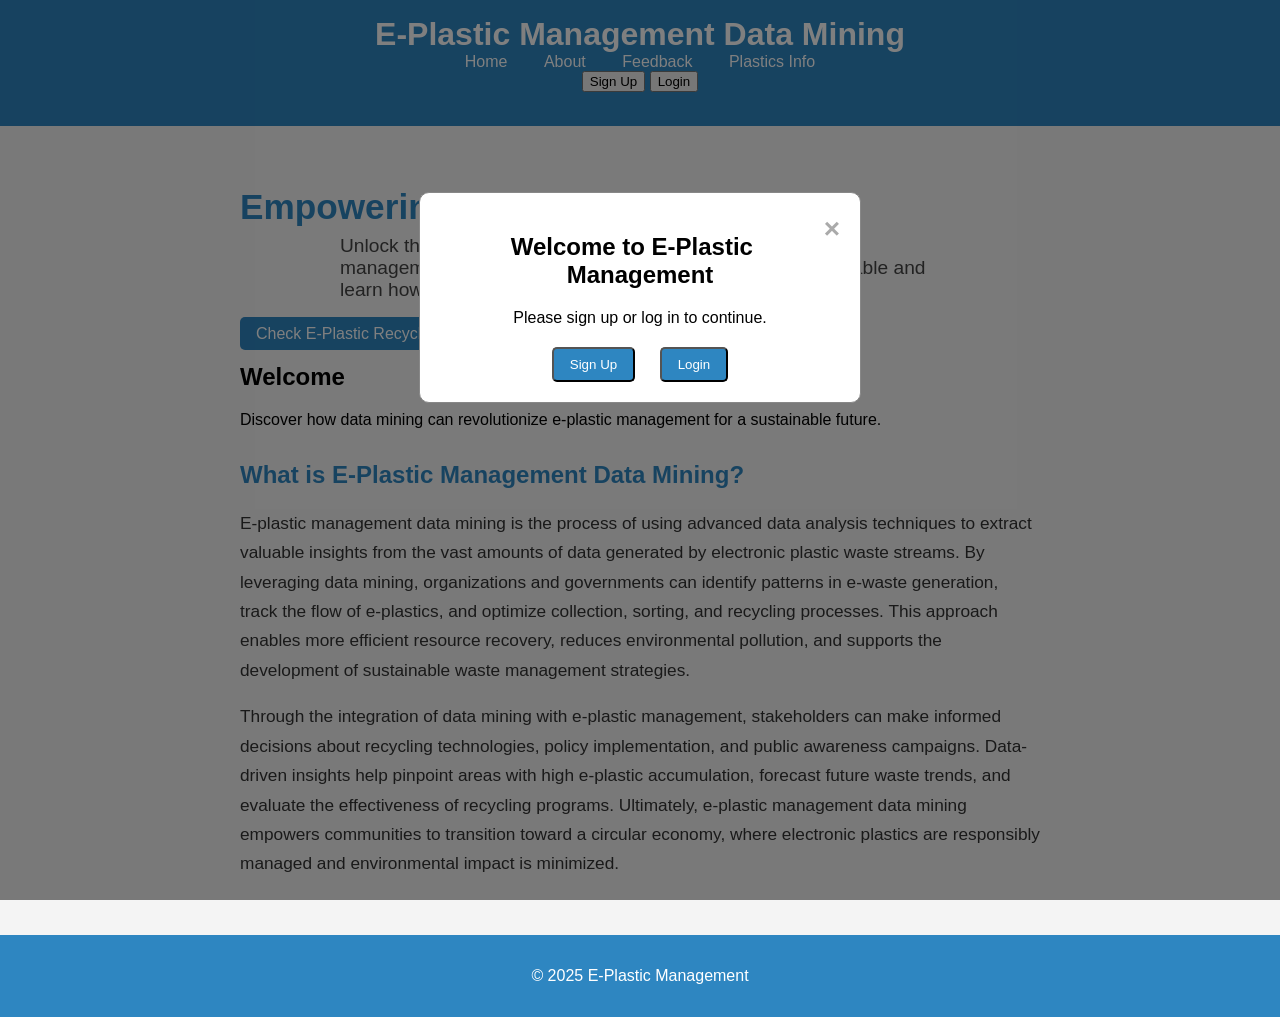
<file: index.html>
<!DOCTYPE html>
<html lang="en">
<head>
    <meta charset="UTF-8">
    <meta name="viewport" content="width=device-width, initial-scale=1.0">
    <title>E-Plastic Management Data Mining</title>
    <link rel="stylesheet" href="static/style.css">
</head>
<body>
    <header>
        <h1 style="display:inline;vertical-align:middle;">E-Plastic Management Data Mining</h1>
        <nav>
            <a href="/">Home</a>
            <a href="/about">About</a>
            <a href="/feedback">Feedback</a>
            <a href="/plastics">Plastics Info</a>
        </nav>
        <div id="auth-links">
            <button id="show-signup">Sign Up</button>
            <button id="show-login">Login</button>
        </div>
        <span id="welcome-user" style="margin-left:1rem;"></span>
        <button id="logout-btn" style="display:none; margin-left:1rem;">Logout</button>
    </header>
    <main>
        <section class="hero">
            <h2 style="font-size:2.2rem; color:#2e86c1; margin-bottom:0.5rem;">Empowering a Greener Tomorrow</h2>
            <p style="font-size:1.2rem; color:#444; max-width:600px; margin:0 auto 1.5rem auto;">Unlock the power of data mining for smarter e-plastic waste management. Check if your electronic plastic waste is recyclable and learn how to recycle it responsibly.</p>
            <a href="/recycle" class="cta-btn">Check E-Plastic Recyclability</a>
        </section>
        <section id="signup-section" style="display:none;">
            <h2>Sign Up</h2>
            <form id="signup-form">
                <label for="signup-username">Username:</label>
                <input type="text" id="signup-username" name="username" required>
                <label for="signup-password">Password:</label>
                <input type="password" id="signup-password" name="password" required>
                <button type="submit">Sign Up</button>
            </form>
        </section>
        <section id="login-section" style="display:none;">
            <h2>Login</h2>
            <form id="login-form">
                <label for="login-username">Username:</label>
                <input type="text" id="login-username" name="username" required>
                <label for="login-password">Password:</label>
                <input type="password" id="login-password" name="password" required>
                <button type="submit">Login</button>
            </form>
        </section>
        <section>
            <h2>Welcome</h2>
            <p>Discover how data mining can revolutionize e-plastic management for a sustainable future.</p>
        </section>
        <section class="ep-desc" style="margin:2rem 0 1.5rem 0;">
            <h2 style="color:#2e86c1;">What is E-Plastic Management Data Mining?</h2>
            <p style="font-size:1.08rem; color:#333; line-height:1.7;">E-plastic management data mining is the process of using advanced data analysis techniques to extract valuable insights from the vast amounts of data generated by electronic plastic waste streams. By leveraging data mining, organizations and governments can identify patterns in e-waste generation, track the flow of e-plastics, and optimize collection, sorting, and recycling processes. This approach enables more efficient resource recovery, reduces environmental pollution, and supports the development of sustainable waste management strategies.</p>
            <p style="font-size:1.08rem; color:#333; line-height:1.7;">Through the integration of data mining with e-plastic management, stakeholders can make informed decisions about recycling technologies, policy implementation, and public awareness campaigns. Data-driven insights help pinpoint areas with high e-plastic accumulation, forecast future waste trends, and evaluate the effectiveness of recycling programs. Ultimately, e-plastic management data mining empowers communities to transition toward a circular economy, where electronic plastics are responsibly managed and environmental impact is minimized.</p>
        </section>
    </main>
    <footer>
        <p>&copy; 2025 E-Plastic Management</p>
    </footer>

    <!-- Auth Modal -->
    <div id="auth-modal" class="modal" style="display:none;">
        <div class="modal-content">
            <span class="close">&times;</span>
            <h2>Welcome to E-Plastic Management</h2>
            <p>Please sign up or log in to continue.</p>
            <div class="modal-buttons">
                <button id="modal-signup-btn" class="cta-btn">Sign Up</button>
                <button id="modal-login-btn" class="cta-btn">Login</button>
            </div>
        </div>
    </div>

    <style>
        .modal {
            position: fixed;
            z-index: 1000;
            left: 0;
            top: 0;
            width: 100%;
            height: 100%;
            background-color: rgba(0,0,0,0.5);
        }
        .modal-content {
            background-color: #fff;
            margin: 15% auto;
            padding: 20px;
            border: 1px solid #888;
            width: 80%;
            max-width: 400px;
            border-radius: 10px;
            text-align: center;
        }
        .close {
            color: #aaa;
            float: right;
            font-size: 28px;
            font-weight: bold;
            cursor: pointer;
        }
        .close:hover { color: black; }
        .modal-buttons { margin-top: 20px; }
        .modal-buttons button { margin: 0 10px; }
    </style>

    <script src="static/script.js"></script>
    <script>
        // Check if user is logged in, if not show modal
        document.addEventListener('DOMContentLoaded', function() {
            const currentUser = localStorage.getItem('currentUser');
            if (!currentUser) {
                document.getElementById('auth-modal').style.display = 'block';
            }

            // Modal functionality
            const modal = document.getElementById('auth-modal');
            const closeBtn = document.querySelector('.close');
            const signupBtn = document.getElementById('modal-signup-btn');
            const loginBtn = document.getElementById('modal-login-btn');

            closeBtn.onclick = function() { modal.style.display = 'none'; }
            window.onclick = function(event) { if (event.target == modal) { modal.style.display = 'none'; } }

            signupBtn.onclick = function() { window.location.href = '/signup.html'; }
            loginBtn.onclick = function() { window.location.href = '/login'; }
        });
    </script>
</body>
</html>
</file>
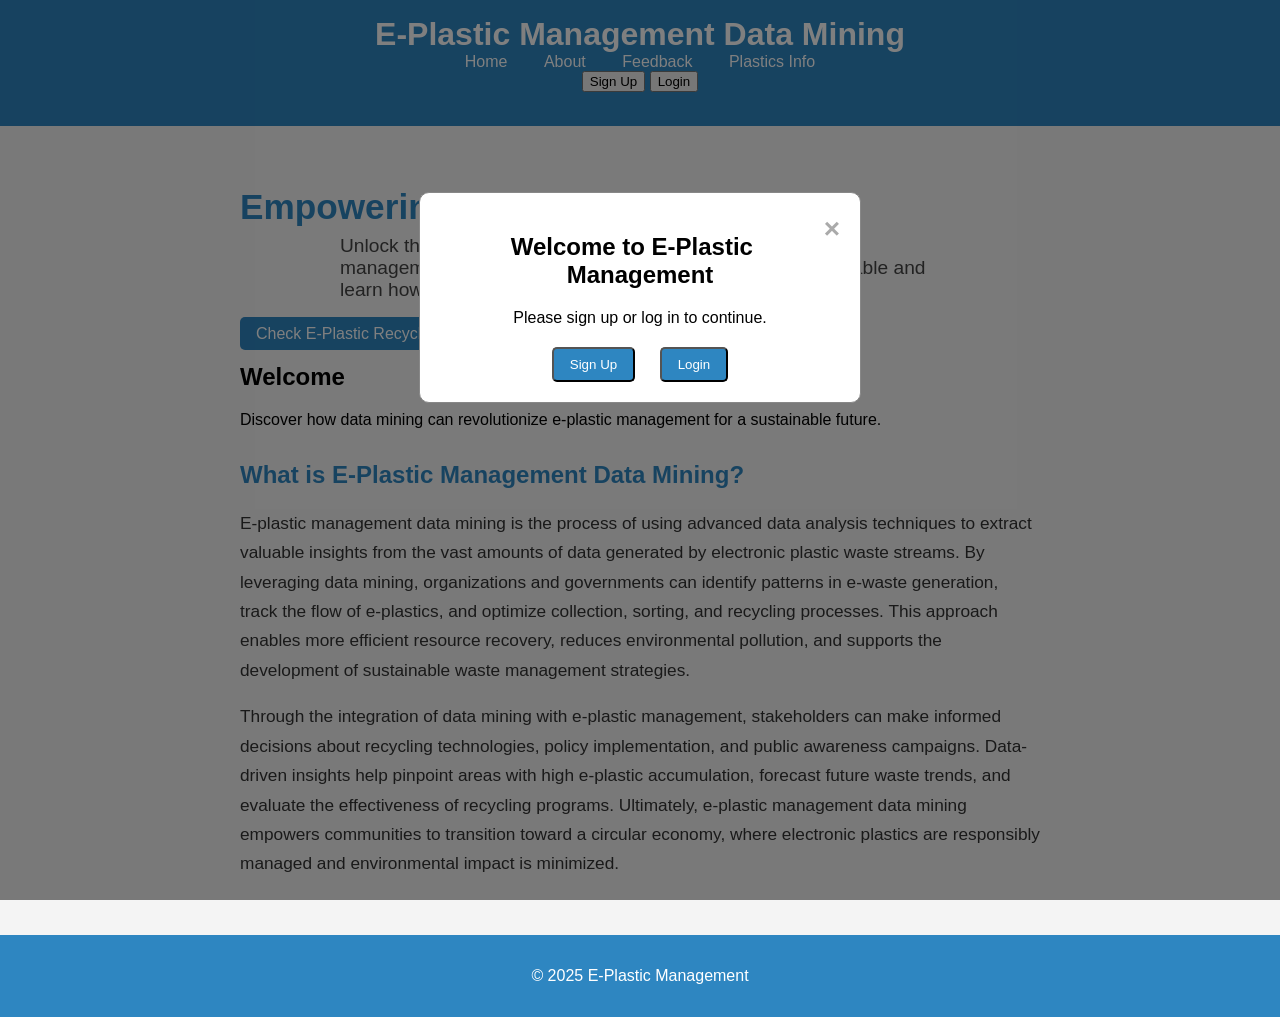
<file: website/index.html>
<!DOCTYPE html>
<html lang="en">
<head>
    <meta charset="UTF-8">
    <meta name="viewport" content="width=device-width, initial-scale=1.0">
    <title>E-Plastic Management Data Mining</title>
    <link rel="stylesheet" href="static/style.css">
</head>
<body>
    <header>
        <h1 style="display:inline;vertical-align:middle;">E-Plastic Management Data Mining</h1>
        <nav>
            <a href="/">Home</a>
            <a href="/about">About</a>
            <a href="/feedback">Feedback</a>
            <a href="/plastics">Plastics Info</a>
        </nav>
        <div id="auth-links">
            <button id="show-signup">Sign Up</button>
            <button id="show-login">Login</button>
        </div>
        <span id="welcome-user" style="margin-left:1rem;"></span>
        <button id="logout-btn" style="display:none; margin-left:1rem;">Logout</button>
    </header>
    <main>
        <section class="hero">
            <h2 style="font-size:2.2rem; color:#2e86c1; margin-bottom:0.5rem;">Empowering a Greener Tomorrow</h2>
            <p style="font-size:1.2rem; color:#444; max-width:600px; margin:0 auto 1.5rem auto;">Unlock the power of data mining for smarter e-plastic waste management. Check if your electronic plastic waste is recyclable and learn how to recycle it responsibly.</p>
            <a href="/recycle" class="cta-btn">Check E-Plastic Recyclability</a>
        </section>
        <section id="signup-section" style="display:none;">
            <h2>Sign Up</h2>
            <form id="signup-form">
                <label for="signup-username">Username:</label>
                <input type="text" id="signup-username" name="username" required>
                <label for="signup-password">Password:</label>
                <input type="password" id="signup-password" name="password" required>
                <button type="submit">Sign Up</button>
            </form>
        </section>
        <section id="login-section" style="display:none;">
            <h2>Login</h2>
            <form id="login-form">
                <label for="login-username">Username:</label>
                <input type="text" id="login-username" name="username" required>
                <label for="login-password">Password:</label>
                <input type="password" id="login-password" name="password" required>
                <button type="submit">Login</button>
            </form>
        </section>
        <section>
            <h2>Welcome</h2>
            <p>Discover how data mining can revolutionize e-plastic management for a sustainable future.</p>
        </section>
        <section class="ep-desc" style="margin:2rem 0 1.5rem 0;">
            <h2 style="color:#2e86c1;">What is E-Plastic Management Data Mining?</h2>
            <p style="font-size:1.08rem; color:#333; line-height:1.7;">E-plastic management data mining is the process of using advanced data analysis techniques to extract valuable insights from the vast amounts of data generated by electronic plastic waste streams. By leveraging data mining, organizations and governments can identify patterns in e-waste generation, track the flow of e-plastics, and optimize collection, sorting, and recycling processes. This approach enables more efficient resource recovery, reduces environmental pollution, and supports the development of sustainable waste management strategies.</p>
            <p style="font-size:1.08rem; color:#333; line-height:1.7;">Through the integration of data mining with e-plastic management, stakeholders can make informed decisions about recycling technologies, policy implementation, and public awareness campaigns. Data-driven insights help pinpoint areas with high e-plastic accumulation, forecast future waste trends, and evaluate the effectiveness of recycling programs. Ultimately, e-plastic management data mining empowers communities to transition toward a circular economy, where electronic plastics are responsibly managed and environmental impact is minimized.</p>
        </section>
    </main>
    <footer>
        <p>&copy; 2025 E-Plastic Management</p>
    </footer>

    <!-- Auth Modal -->
    <div id="auth-modal" class="modal" style="display:none;">
        <div class="modal-content">
            <span class="close">&times;</span>
            <h2>Welcome to E-Plastic Management</h2>
            <p>Please sign up or log in to continue.</p>
            <div class="modal-buttons">
                <button id="modal-signup-btn" class="cta-btn">Sign Up</button>
                <button id="modal-login-btn" class="cta-btn">Login</button>
            </div>
        </div>
    </div>

    <style>
        .modal {
            position: fixed;
            z-index: 1000;
            left: 0;
            top: 0;
            width: 100%;
            height: 100%;
            background-color: rgba(0,0,0,0.5);
        }
        .modal-content {
            background-color: #fff;
            margin: 15% auto;
            padding: 20px;
            border: 1px solid #888;
            width: 80%;
            max-width: 400px;
            border-radius: 10px;
            text-align: center;
        }
        .close {
            color: #aaa;
            float: right;
            font-size: 28px;
            font-weight: bold;
            cursor: pointer;
        }
        .close:hover { color: black; }
        .modal-buttons { margin-top: 20px; }
        .modal-buttons button { margin: 0 10px; }
    </style>

    <script src="static/script.js"></script>
    <script>
        // Check if user is logged in, if not show modal
        document.addEventListener('DOMContentLoaded', function() {
            const currentUser = localStorage.getItem('currentUser');
            if (!currentUser) {
                document.getElementById('auth-modal').style.display = 'block';
            }

            // Modal functionality
            const modal = document.getElementById('auth-modal');
            const closeBtn = document.querySelector('.close');
            const signupBtn = document.getElementById('modal-signup-btn');
            const loginBtn = document.getElementById('modal-login-btn');

            closeBtn.onclick = function() { modal.style.display = 'none'; }
            window.onclick = function(event) { if (event.target == modal) { modal.style.display = 'none'; } }

            signupBtn.onclick = function() { window.location.href = '/signup'; }
            loginBtn.onclick = function() { window.location.href = '/login'; }
        });
    </script>
</body>
</html>
</file>
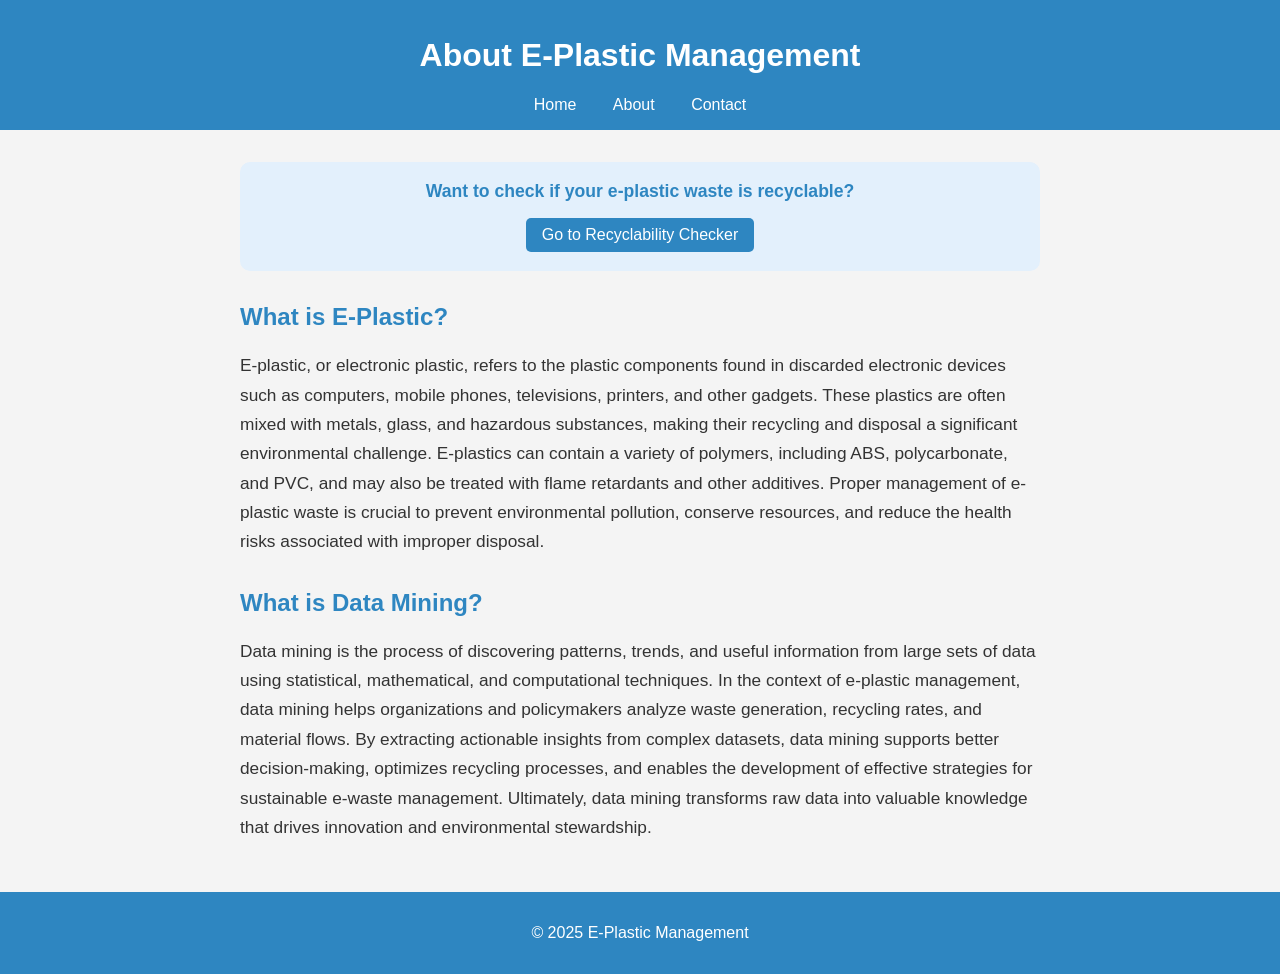
<file: about.html>
<!DOCTYPE html>
<html lang="en">
<head>
    <meta charset="UTF-8">
    <meta name="viewport" content="width=device-width, initial-scale=1.0">
    <title>About - E-Plastic Management Data Mining</title>
    <link rel="stylesheet" href="static/style.css">
</head>
<body>
    <header>
        <h1>About E-Plastic Management</h1>
        <nav>
            <a href="/">Home</a>
            <a href="/about">About</a>
            <a href="/contact">Contact</a>
        </nav>
    </header>
    <main>
        <div style="background:#e3f0fc;border-radius:10px;padding:1.2rem 1rem 1.2rem 1rem;margin-bottom:2rem;text-align:center;">
            <strong style="color:#2e86c1;font-size:1.1rem;">Want to check if your e-plastic waste is recyclable?</strong><br>
            <a href="/recycle" class="cta-btn" style="margin-top:1rem;display:inline-block;">Go to Recyclability Checker</a>
        </div>
        <section style="margin-bottom:2rem;">
            <h2 style="color:#2e86c1;">What is E-Plastic?</h2>
            <p style="font-size:1.08rem; color:#333; line-height:1.7;">E-plastic, or electronic plastic, refers to the plastic components found in discarded electronic devices such as computers, mobile phones, televisions, printers, and other gadgets. These plastics are often mixed with metals, glass, and hazardous substances, making their recycling and disposal a significant environmental challenge. E-plastics can contain a variety of polymers, including ABS, polycarbonate, and PVC, and may also be treated with flame retardants and other additives. Proper management of e-plastic waste is crucial to prevent environmental pollution, conserve resources, and reduce the health risks associated with improper disposal.</p>
        </section>
        <section>
            <h2 style="color:#2e86c1;">What is Data Mining?</h2>
            <p style="font-size:1.08rem; color:#333; line-height:1.7;">Data mining is the process of discovering patterns, trends, and useful information from large sets of data using statistical, mathematical, and computational techniques. In the context of e-plastic management, data mining helps organizations and policymakers analyze waste generation, recycling rates, and material flows. By extracting actionable insights from complex datasets, data mining supports better decision-making, optimizes recycling processes, and enables the development of effective strategies for sustainable e-waste management. Ultimately, data mining transforms raw data into valuable knowledge that drives innovation and environmental stewardship.</p>
        </section>
    </main>
    <footer>
        <p>&copy; 2025 E-Plastic Management</p>
    </footer>
</body>
</html>
</file>
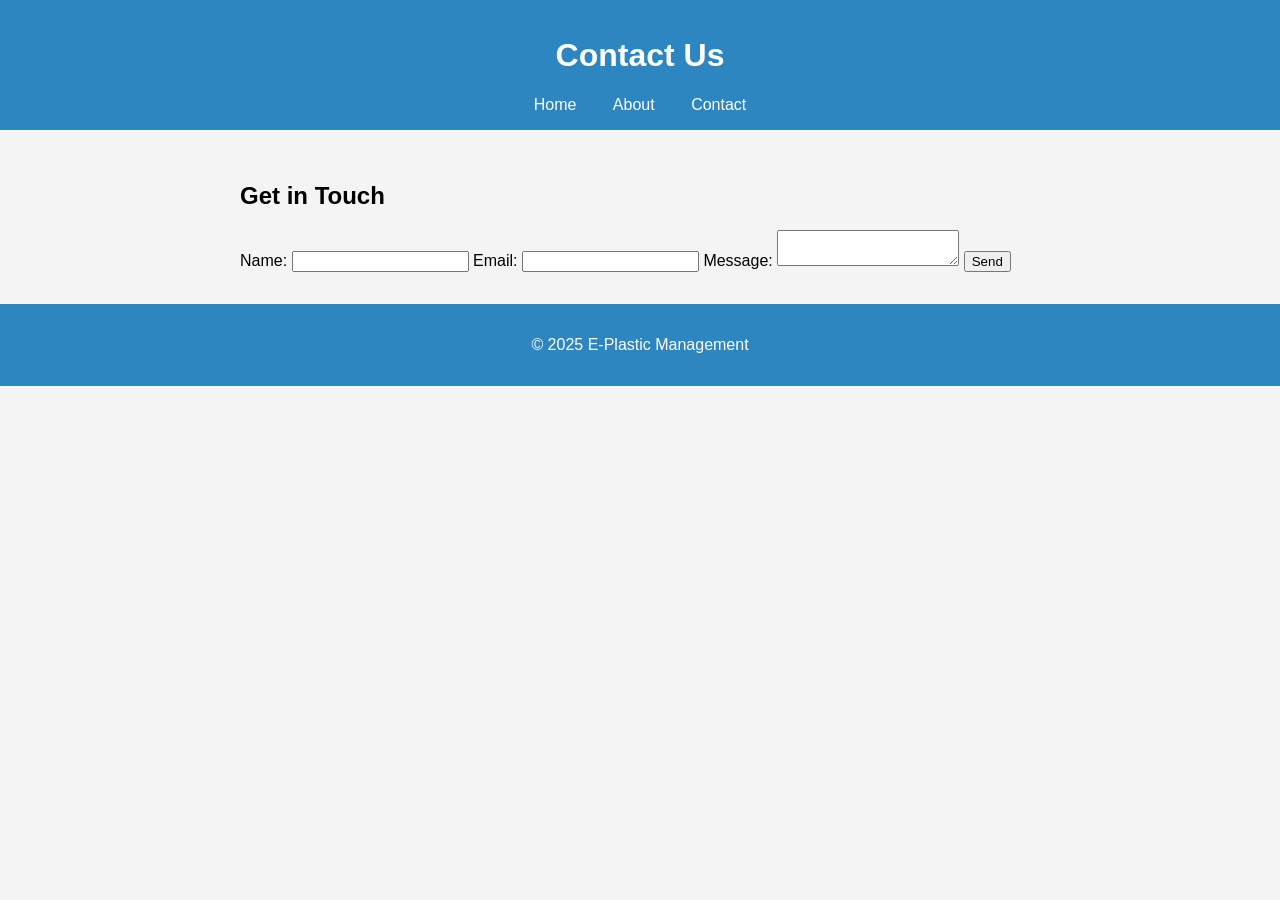
<file: contact.html>
<!DOCTYPE html>
<html lang="en">
<head>
    <meta charset="UTF-8">
    <meta name="viewport" content="width=device-width, initial-scale=1.0">
    <title>Contact - E-Plastic Management Data Mining</title>
    <link rel="stylesheet" href="static/style.css">
</head>
<body>
    <header>
        <h1>Contact Us</h1>
        <nav>
            <a href="/">Home</a>
            <a href="/about">About</a>
            <a href="/contact">Contact</a>
        </nav>
    </header>
    <main>
        <section>
            <h2>Get in Touch</h2>
            <form>
                <label for="name">Name:</label>
                <input type="text" id="name" name="name" required>
                <label for="email">Email:</label>
                <input type="email" id="email" name="email" required>
                <label for="message">Message:</label>
                <textarea id="message" name="message" required></textarea>
                <button type="submit">Send</button>
            </form>
        </section>
    </main>
    <footer>
        <p>&copy; 2025 E-Plastic Management</p>
    </footer>
</body>
</html>
</file>
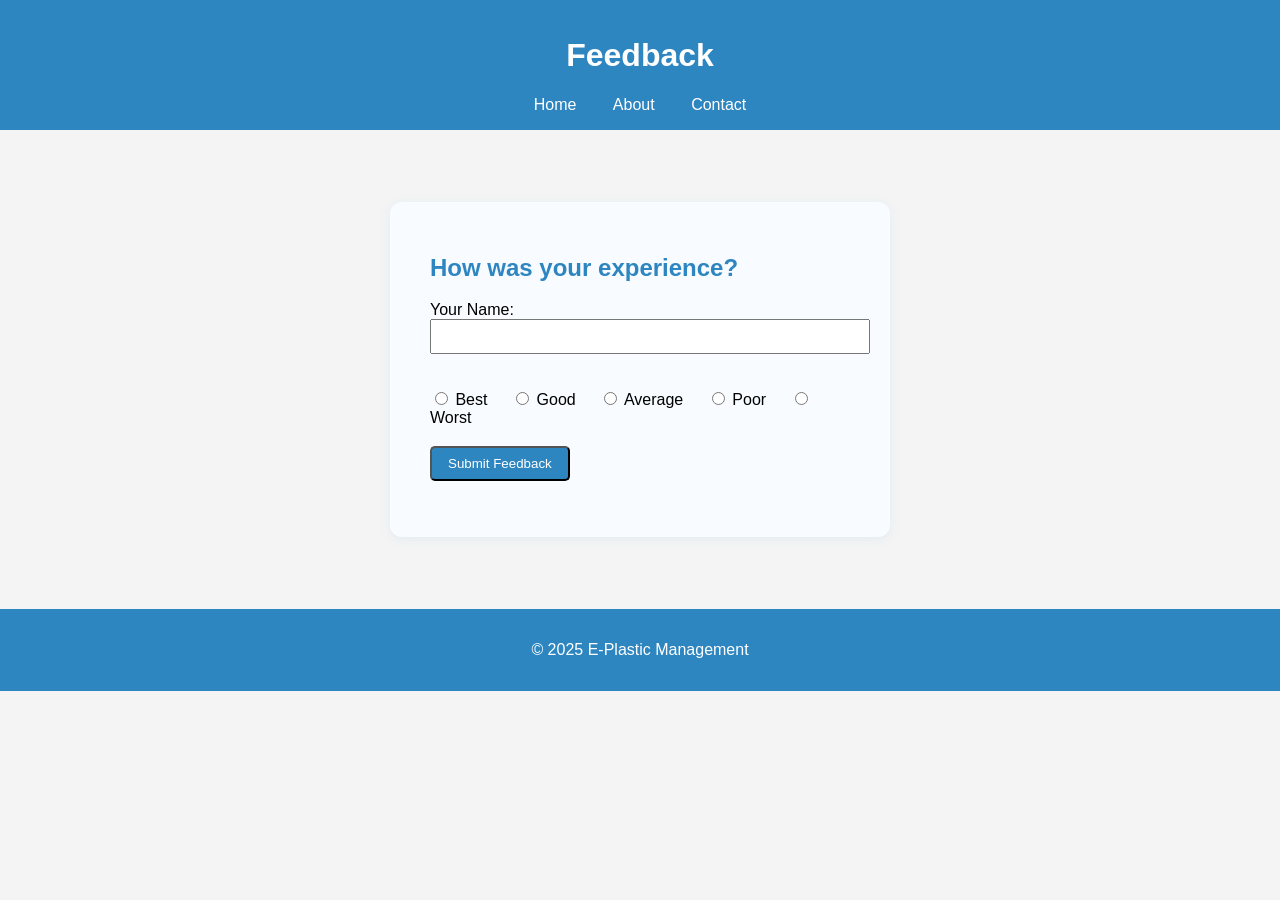
<file: feedback.html>
<!DOCTYPE html>
<html lang="en">
<head>
    <meta charset="UTF-8">
    <meta name="viewport" content="width=device-width, initial-scale=1.0">
    <title>Feedback - E-Plastic Management</title>
    <link rel="stylesheet" href="static/style.css">
    <style>
        .feedback-container { max-width: 420px; margin: 2.5rem auto; background: #f8fbff; border-radius: 12px; box-shadow: 0 2px 12px rgba(46,134,193,0.08); padding: 2rem 2.5rem; }
        .feedback-container h2 { color: #2e86c1; margin-bottom: 1.2rem; }
        .feedback-rank { margin: 1.2rem 0; }
        .feedback-rank label { margin-right: 1.2rem; font-weight: 500; }
        .feedback-message { margin-top: 1.5rem; font-size: 1.1rem; color: #2e86c1; }
    </style>
</head>
<body>
    <header>
        <h1>Feedback</h1>
        <nav>
            <a href="/">Home</a>
            <a href="/about">About</a>
            <a href="/contact">Contact</a>
        </nav>
    </header>
    <main>
        <div class="feedback-container">
            <form id="feedback-form">
                <h2>How was your experience?</h2>
                <label for="fb-name">Your Name:</label>
                <input type="text" id="fb-name" name="fb-name" required style="margin-bottom:1rem;width:100%;padding:0.5rem;">
                <div class="feedback-rank">
                    <label><input type="radio" name="fb-rank" value="5" required> Best</label>
                    <label><input type="radio" name="fb-rank" value="4"> Good</label>
                    <label><input type="radio" name="fb-rank" value="3"> Average</label>
                    <label><input type="radio" name="fb-rank" value="2"> Poor</label>
                    <label><input type="radio" name="fb-rank" value="1"> Worst</label>
                </div>
                <button type="submit" class="cta-btn">Submit Feedback</button>
                <div id="feedback-message" class="feedback-message"></div>
            </form>
        </div>
    </main>
    <footer>
        <p>&copy; 2025 E-Plastic Management</p>
    </footer>
    <script src="static/feedback.js"></script>
</body>
</html>
</file>
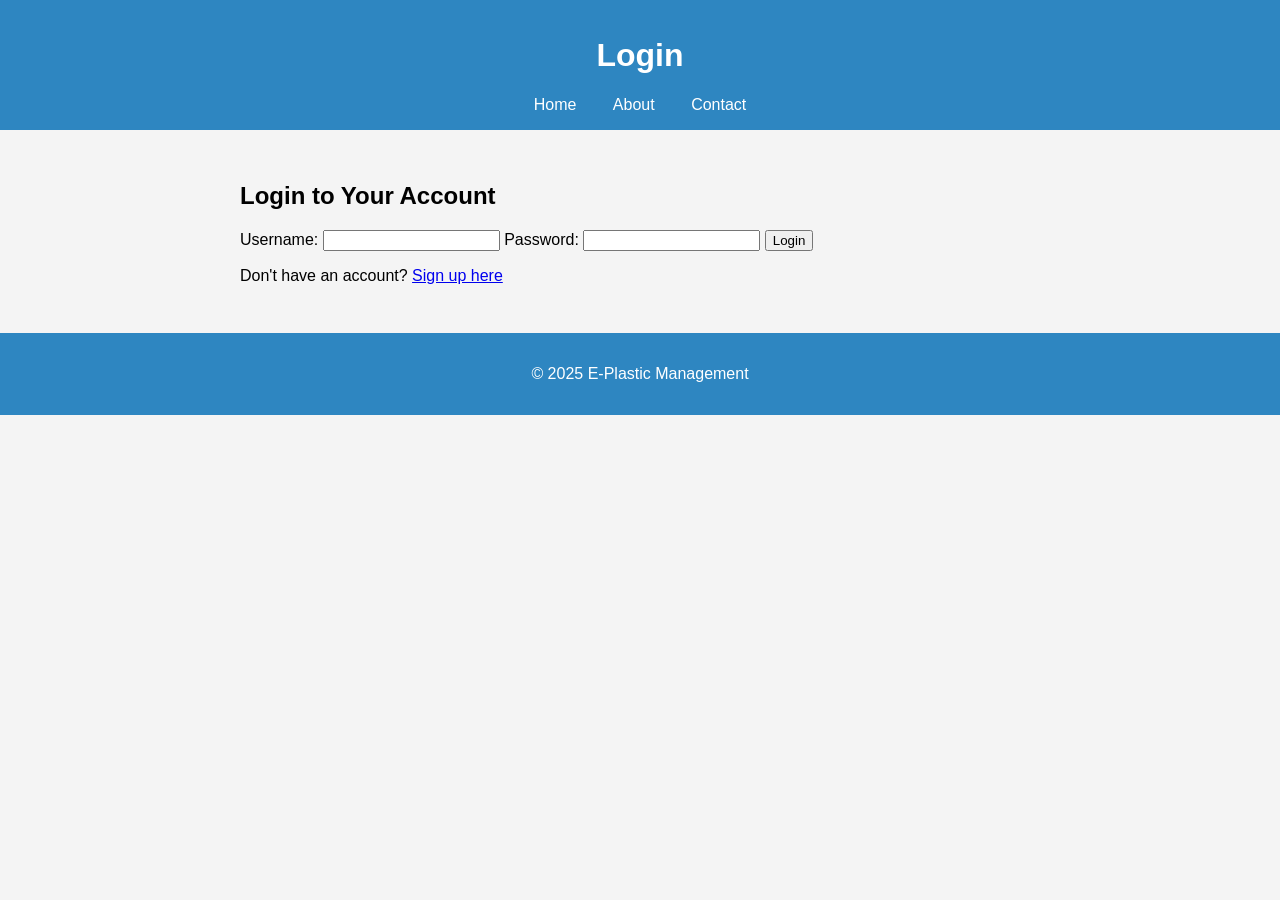
<file: login.html>
<!DOCTYPE html>
<html lang="en">
<head>
    <meta charset="UTF-8">
    <meta name="viewport" content="width=device-width, initial-scale=1.0">
    <title>Login - E-Plastic Management</title>
    <link rel="stylesheet" href="static/style.css">
</head>
<body>
    <header>
        <h1>Login</h1>
        <nav>
            <a href="/">Home</a>
            <a href="/about">About</a>
            <a href="/contact">Contact</a>
        </nav>
    </header>
    <main>
        <div class="auth-container">
            <form id="login-form">
                <h2>Login to Your Account</h2>
                <label for="login-username">Username:</label>
                <input type="text" id="login-username" name="login-username" required>
                <label for="login-password">Password:</label>
                <input type="password" id="login-password" name="login-password" required>
                <button type="submit">Login</button>
                <p>Don't have an account? <a href="/signup.html">Sign up here</a></p>
                <div id="login-message"></div>
            </form>
        </div>
    </main>
    <footer>
        <p>&copy; 2025 E-Plastic Management</p>
    </footer>
    <script src="static/script.js"></script>
</body>
</html>
</file>
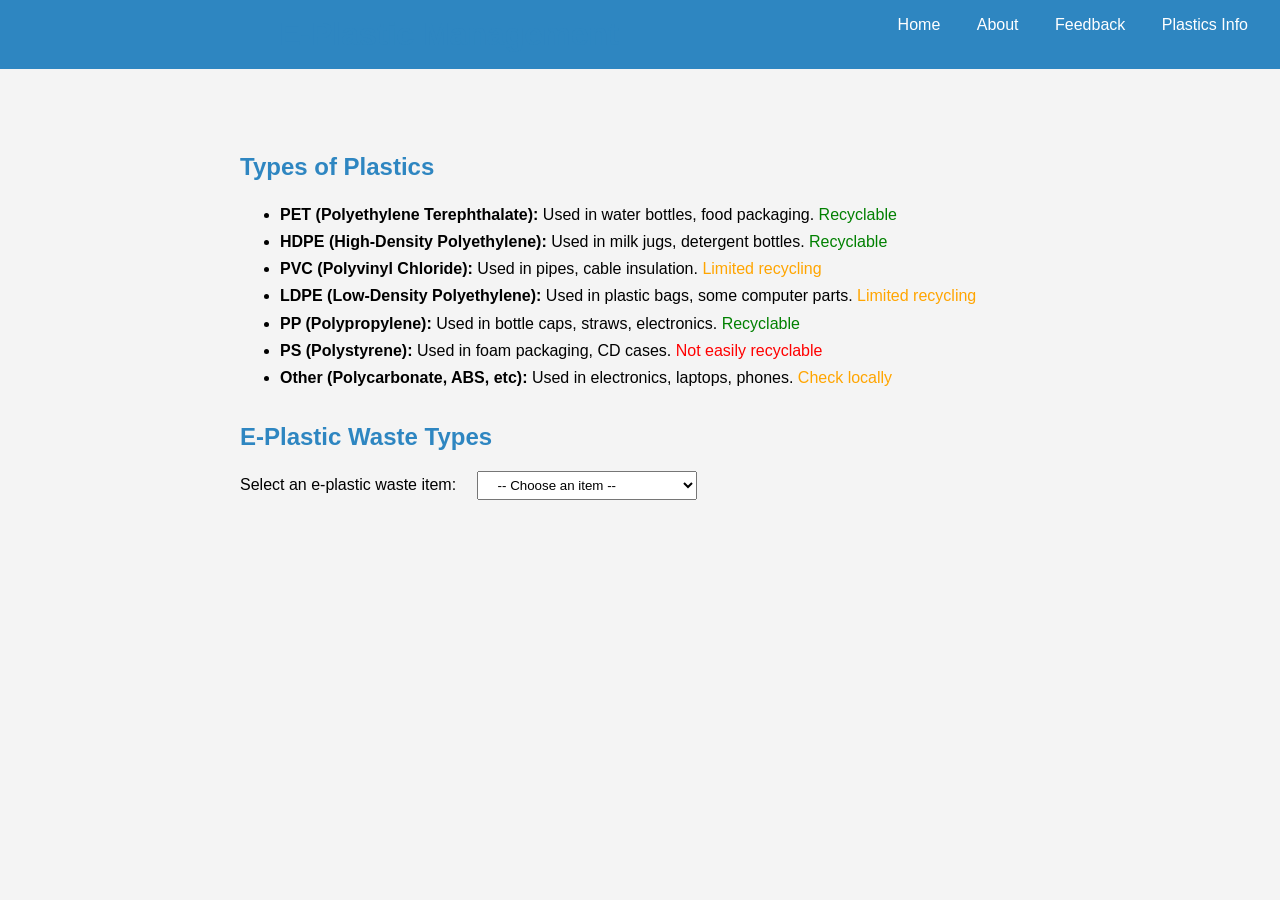
<file: plastics.html>
<!DOCTYPE html>
<html lang="en">
<head>
    <meta charset="UTF-8">
    <meta name="viewport" content="width=device-width, initial-scale=1.0">
    <title>Types of Plastics & E-Plastic Waste</title>
    <link rel="stylesheet" href="static/style.css">
</head>
<body>
    <header>
        <a href="/" style="text-decoration:none;"><h1 style="display:inline;color:#2e86c1;">E-Plastic Management</h1></a>
        <nav style="display:inline;float:right;">
            <a href="/">Home</a>
            <a href="/about">About</a>
            <a href="/feedback">Feedback</a>
            <a href="/plastics">Plastics Info</a>
        </nav>
    </header>
    <main style="max-width:800px;margin:2rem auto;">
        <h2 style="color:#2e86c1;">Types of Plastics</h2>
        <ul style="line-height:1.7;">
            <li><b>PET (Polyethylene Terephthalate):</b> Used in water bottles, food packaging. <span style="color:green;">Recyclable</span></li>
            <li><b>HDPE (High-Density Polyethylene):</b> Used in milk jugs, detergent bottles. <span style="color:green;">Recyclable</span></li>
            <li><b>PVC (Polyvinyl Chloride):</b> Used in pipes, cable insulation. <span style="color:orange;">Limited recycling</span></li>
            <li><b>LDPE (Low-Density Polyethylene):</b> Used in plastic bags, some computer parts. <span style="color:orange;">Limited recycling</span></li>
            <li><b>PP (Polypropylene):</b> Used in bottle caps, straws, electronics. <span style="color:green;">Recyclable</span></li>
            <li><b>PS (Polystyrene):</b> Used in foam packaging, CD cases. <span style="color:red;">Not easily recyclable</span></li>
            <li><b>Other (Polycarbonate, ABS, etc):</b> Used in electronics, laptops, phones. <span style="color:orange;">Check locally</span></li>
        </ul>
        <h2 style="color:#2e86c1;margin-top:2rem;">E-Plastic Waste Types</h2>
        <label for="eplastic-type">Select an e-plastic waste item:</label>
        <select id="eplastic-type" style="margin-left:1rem;padding:0.3rem 1rem;">
            <option value="">-- Choose an item --</option>
            <option value="keyboard">Keyboard</option>
            <option value="mouse">Mouse</option>
            <option value="monitor">Monitor</option>
            <option value="printer">Printer</option>
            <option value="mobile phone">Mobile Phone</option>
            <option value="laptop shell">Laptop Shell</option>
            <option value="motherboard">Motherboard</option>
            <option value="plastic battery cover">Plastic Battery Cover</option>
            <option value="router case">Router Case</option>
            <option value="game controller">Game Controller</option>
            <option value="scanner lid">Scanner Lid</option>
            <option value="plastic fan blade">Plastic Fan Blade</option>
            <option value="cd">CD</option>
            <option value="remote">Remote</option>
            <option value="charger">Charger</option>
            <option value="phone case">Phone Case</option>
            <option value="tablet screen">Tablet Screen</option>
            <option value="earphones">Earphones</option>
            <option value="usb cable">USB Cable</option>
            <option value="tv remote">TV Remote</option>
            <option value="sim card holder">SIM Card Holder</option>
            <option value="plastic circuit board spacer">Plastic Circuit Board Spacer</option>
        </select>
        <div id="eplastic-info" style="margin-top:1.5rem;font-size:1.08rem;color:#333;"></div>
    </main>
    <script src="static/plastics.js"></script>
</body>
</html>
</file>
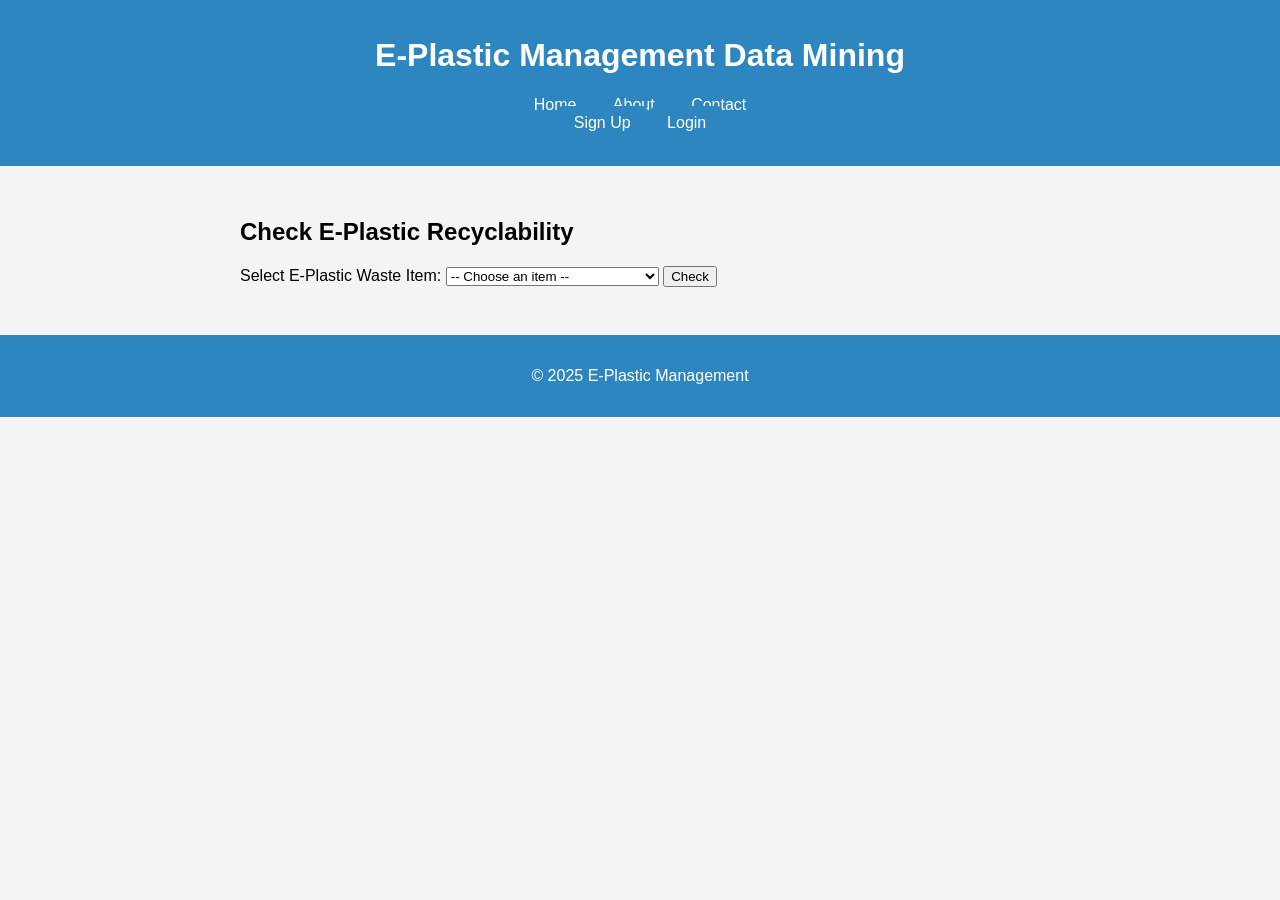
<file: recycle.html>
<!DOCTYPE html>
<html lang="en">
<head>
    <meta charset="UTF-8">
    <meta name="viewport" content="width=device-width, initial-scale=1.0">
    <title>Check E-Plastic Recyclability</title>
    <link rel="stylesheet" href="static/style.css">
</head>
<body>
    <header>
        <h1>E-Plastic Management Data Mining</h1>
        <nav>
            <a href="/">Home</a>
            <a href="/about">About</a>
            <a href="/contact">Contact</a>
        </nav>
        <div id="auth-links">
            <a href="/signup.html" class="cta-btn">Sign Up</a>
            <a href="/login" class="cta-btn">Login</a>
        </div>
        <span id="welcome-user" style="margin-left:1rem;"></span>
        <button id="logout-btn" style="display:none; margin-left:1rem;">Logout</button>
    </header>
    <main>
        <section id="recycle-check-section">
            <h2>Check E-Plastic Recyclability</h2>
            <form id="recycle-form">
                <label for="waste-select">Select E-Plastic Waste Item:</label>
                <select id="waste-select" name="waste-select" required>
                    <option value="">-- Choose an item --</option>
                    <optgroup label="Recyclable Items">
                        <option value="PET bottle">PET Bottle</option>
                        <option value="HDPE container">HDPE Container (Milk Jug)</option>
                        <option value="PP bottle cap">PP Bottle Cap</option>
                        <option value="PP straw">PP Straw</option>
                        <option value="ABS phone case">ABS Phone Case</option>
                        <option value="ABS keyboard">ABS Keyboard</option>
                        <option value="Polycarbonate CD case">Polycarbonate CD Case</option>
                        <option value="Polycarbonate laptop screen">Polycarbonate Laptop Screen</option>
                        <option value="Electronics casing">Electronics Casing</option>
                        <option value="Computer monitor casing">Computer Monitor Casing</option>
                        <option value="Printer casing">Printer Casing</option>
                        <option value="Router casing">Router Casing</option>
                        <option value="Charger case">Charger Case</option>
                        <option value="Cable insulation">Cable Insulation</option>
                        <option value="Wire coating">Wire Coating</option>
                        <option value="Laptop casing">Laptop Casing</option>
                        <option value="Mouse casing">Mouse Casing</option>
                        <option value="Hard drive casing">Hard Drive Casing</option>
                        <option value="Circuit board plastic">Circuit Board Plastic Parts</option>
                        <option value="USB drive casing">USB Drive Casing</option>
                    </optgroup>
                    <optgroup label="Non-Recyclable Items">
                        <option value="PVC pipe">PVC Pipe</option>
                        <option value="PVC cable insulation">PVC Cable Insulation</option>
                        <option value="Polystyrene foam">Polystyrene Foam</option>
                        <option value="Polystyrene packaging">Polystyrene Packaging</option>
                        <option value="Mixed plastic blend">Mixed Plastic Blend</option>
                        <option value="Flame-retardant plastic">Flame-Retardant Plastic</option>
                        <option value="Plastic with metal inserts">Plastic with Metal Inserts</option>
                        <option value="Contaminated plastic">Contaminated Plastic</option>
                        <option value="Thermoset plastic">Thermoset Plastic</option>
                        <option value="Brominated plastic">Brominated Plastic</option>
                        <option value="Epoxy resin">Epoxy Resin</option>
                        <option value="Phenolic plastic">Phenolic Plastic</option>
                    </optgroup>
                </select>
                <button type="submit">Check</button>
            </form>
            <div id="recycle-result" style="margin-top:1rem;"></div>
        </section>
    </main>
    <footer>
        <p>&copy; 2025 E-Plastic Management</p>
    </footer>
    <script src="static/recycle.js"></script>
</body>
</html>
</file>
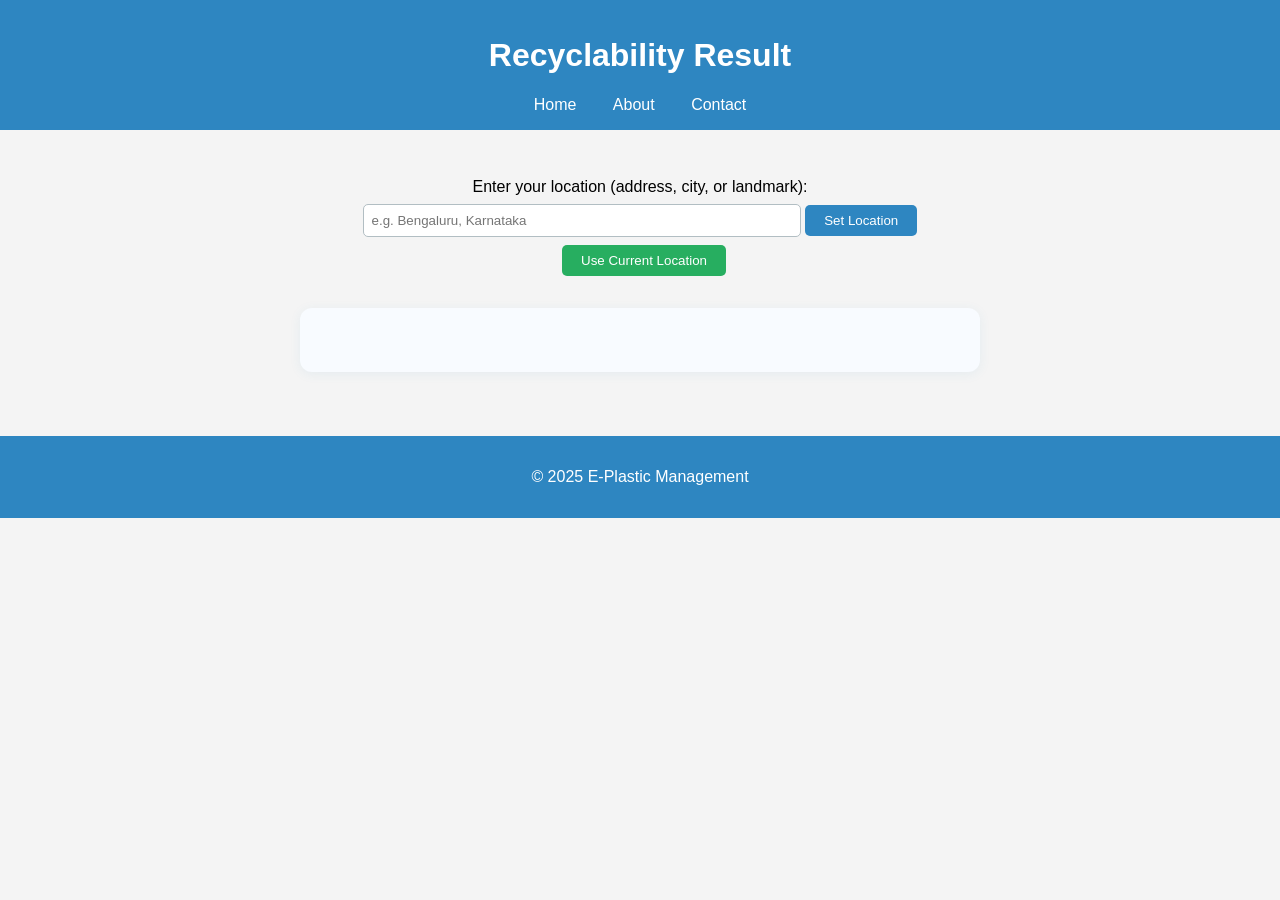
<file: result.html>
<!DOCTYPE html>
<html lang="en">
<head>
    <meta charset="UTF-8">
    <meta name="viewport" content="width=device-width, initial-scale=1.0">
    <title>Recyclability Result - E-Plastic Management</title>
    <link rel="stylesheet" href="static/style.css">
    <style>
        .result-container {
            max-width: 600px;
            margin: 2rem auto;
            background: #f8fbff;
            border-radius: 12px;
            box-shadow: 0 2px 12px rgba(46,134,193,0.08);
            padding: 2rem 2.5rem;
            text-align: center;
        }
        .result-title {
            color: #2e86c1;
            font-size: 2rem;
            margin-bottom: 1rem;
        }
        .recyclable {
            color: #27ae60;
            font-weight: bold;
            font-size: 1.3rem;
        }
        .not-recyclable {
            color: #c0392b;
            font-weight: bold;
            font-size: 1.3rem;
        }
        .instructions {
            margin: 1.5rem 0;
            text-align: left;
        }
        .examples {
            background: #e3f0fc;
            border-radius: 8px;
            padding: 1rem;
            margin-top: 1.5rem;
            color: #2e86c1;
        }
        .back-btn {
            margin-top: 2rem;
            display: inline-block;
            background: #2e86c1;
            color: #fff;
            padding: 0.7rem 1.5rem;
            border-radius: 6px;
            text-decoration: none;
            font-weight: 500;
            transition: background 0.2s;
        }
        .back-btn:hover {
            background: #145a8a;
        }
    </style>
</head>
<body>
    <header>
        <h1>Recyclability Result</h1>
        <nav>
            <a href="/">Home</a>
            <a href="/about">About</a>
            <a href="/contact">Contact</a>
        </nav>
    </header>
    <main>
        <div style="max-width:600px;margin:1rem auto 0;text-align:center;">
            <label for="user-location" style="font-weight:500;">Enter your location (address, city, or landmark):</label>
            <input type="text" id="user-location" placeholder="e.g. Bengaluru, Karnataka" style="width:70%;padding:0.5rem;margin:0.5rem 0;border-radius:5px;border:1px solid #b2bec3;">
            <button id="set-location-btn" style="padding:0.5rem 1.2rem;border-radius:5px;background:#2e86c1;color:#fff;border:none;font-weight:500;cursor:pointer;">Set Location</button>
            <button id="get-current-location-btn" style="padding:0.5rem 1.2rem;border-radius:5px;background:#27ae60;color:#fff;border:none;font-weight:500;cursor:pointer;margin-left:0.5rem;">Use Current Location</button>
            <div id="location-error" style="color:#c0392b;margin-top:0.5rem;display:none;"></div>
        </div>
        <div class="result-container" id="result-container">
            <!-- Result and recycling centers with directions buttons will be injected here by JS -->
        </div>
    </main>
    <footer>
        <p>&copy; 2025 E-Plastic Management</p>
    </footer>
    <script src="static/result.js"></script>
</body>
</html>
</file>
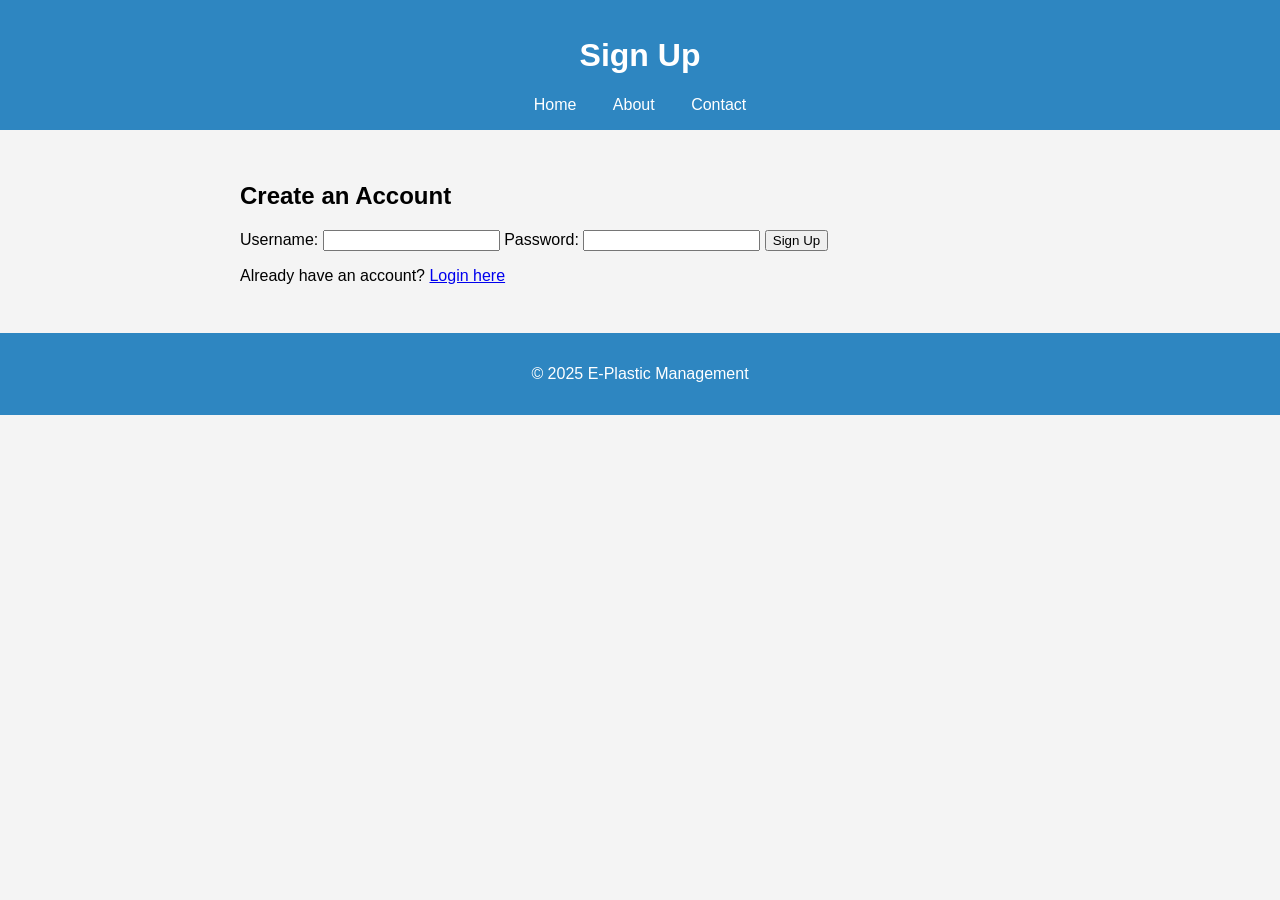
<file: signup.html>
<!DOCTYPE html>
<html lang="en">
<head>
    <meta charset="UTF-8">
    <meta name="viewport" content="width=device-width, initial-scale=1.0">
    <title>Sign Up - E-Plastic Management</title>
    <link rel="stylesheet" href="static/style.css">
</head>
<body>
    <header>
        <h1>Sign Up</h1>
        <nav>
            <a href="/">Home</a>
            <a href="/about">About</a>
            <a href="/contact">Contact</a>
        </nav>
    </header>
    <main>
        <div class="auth-container">
            <form id="signup-form">
                <h2>Create an Account</h2>
                <label for="signup-username">Username:</label>
                <input type="text" id="signup-username" name="signup-username" required>
                <label for="signup-password">Password:</label>
                <input type="password" id="signup-password" name="signup-password" required>
                <button type="submit">Sign Up</button>
                <p>Already have an account? <a href="/login">Login here</a></p>
                <div id="signup-message"></div>
            </form>
        </div>
    </main>
    <footer>
        <p>&copy; 2025 E-Plastic Management</p>
    </footer>
    <script src="static/script.js"></script>
</body>
</html>
</file>
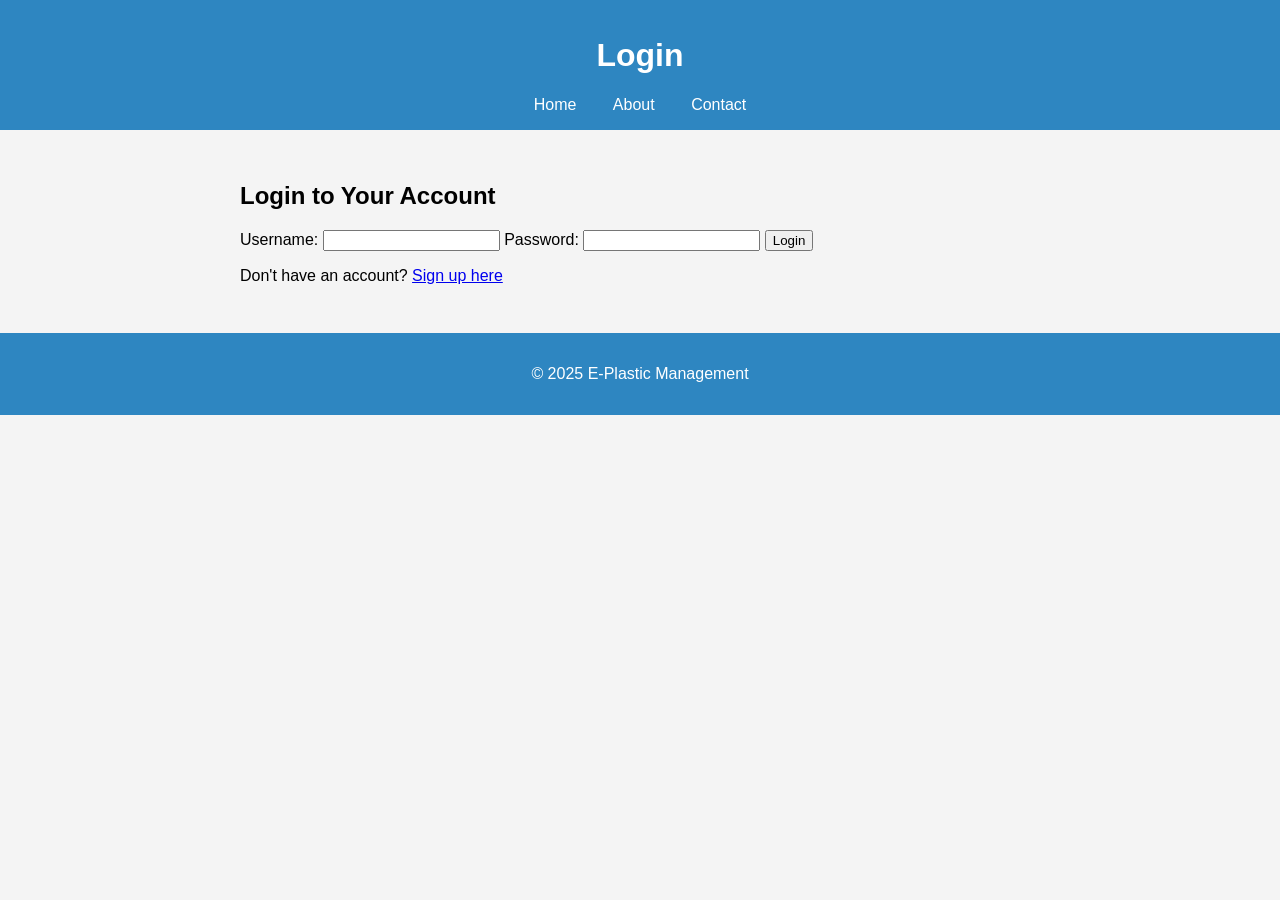
<file: website/login.html>
<!DOCTYPE html>
<html lang="en">
<head>
    <meta charset="UTF-8">
    <meta name="viewport" content="width=device-width, initial-scale=1.0">
    <title>Login - E-Plastic Management</title>
    <link rel="stylesheet" href="static/style.css">
</head>
<body>
    <header>
        <h1>Login</h1>
        <nav>
            <a href="/">Home</a>
            <a href="/about">About</a>
            <a href="/contact">Contact</a>
        </nav>
    </header>
    <main>
        <div class="auth-container">
            <form id="login-form">
                <h2>Login to Your Account</h2>
                <label for="login-username">Username:</label>
                <input type="text" id="login-username" name="login-username" required>
                <label for="login-password">Password:</label>
                <input type="password" id="login-password" name="login-password" required>
                <button type="submit">Login</button>
                <p>Don't have an account? <a href="/signup">Sign up here</a></p>
                <div id="login-message"></div>
            </form>
        </div>
    </main>
    <footer>
        <p>&copy; 2025 E-Plastic Management</p>
    </footer>
    <script src="static/script.js"></script>
</body>
</html>
</file>
<file: static/style.css>
body {
    font-family: Arial, sans-serif;
    margin: 0;
    padding: 0;
    background-color: #f4f4f4;
}

header {
    background-color: #2e86c1;
    color: white;
    padding: 1rem;
    text-align: center;
}

nav a {
    color: white;
    margin: 0 1rem;
    text-decoration: none;
}

main {
    padding: 2rem;
    max-width: 800px;
    margin: 0 auto;
}

footer {
    text-align: center;
    padding: 1rem;
    background-color: #2e86c1;
    color: white;
}

.cta-btn {
    background-color: #2e86c1;
    color: white;
    padding: 0.5rem 1rem;
    text-decoration: none;
    border-radius: 5px;
}
</file>
<file: website/static/style.css>
body {
    font-family: Arial, sans-serif;
    margin: 0;
    padding: 0;
    background-color: #f4f4f4;
}

header {
    background-color: #2e86c1;
    color: white;
    padding: 1rem;
    text-align: center;
}

nav a {
    color: white;
    margin: 0 1rem;
    text-decoration: none;
}

main {
    padding: 2rem;
    max-width: 800px;
    margin: 0 auto;
}

footer {
    text-align: center;
    padding: 1rem;
    background-color: #2e86c1;
    color: white;
}

.cta-btn {
    background-color: #2e86c1;
    color: white;
    padding: 0.5rem 1rem;
    text-decoration: none;
    border-radius: 5px;
}
</file>
